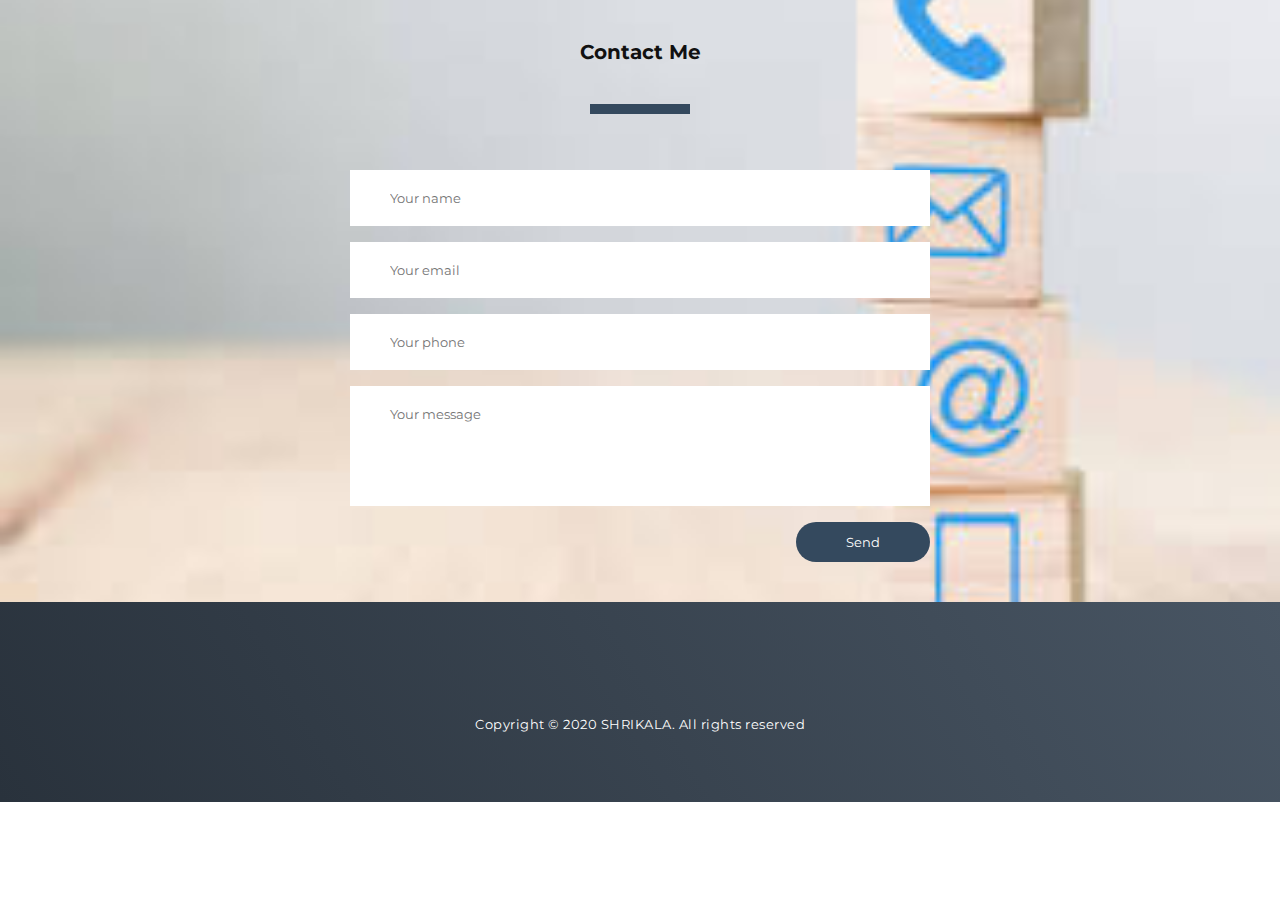
<file: contact-index.html>
<!DOCTYPE html>
<html lang="en" dir="ltr">
  <head>
    <meta charset="utf-8">
    <title></title>
    <link rel="stylesheet" href="style.css">
    <meta name="viewport" content="width=device-width, initial-scale=1">
  </head>
  <body>

<div class="contact-section">

  <h1>Contact Me</h1>
  <div class="border"></div>
  <form class="contact-form" action="index.html" method="post">
    <input type="text" class="contact-form-text" placeholder="Your name">
    <input type="email" class="contact-form-text" placeholder="Your email">
    <input type="text" class="contact-form-text" placeholder="Your phone">
    <textarea class="contact-form-text" placeholder="Your message" font-color="white"></textarea>
    <input type="submit" class="contact-form-btn" value="Send">
    <a href="index.html"></a>
  </form>
</div>
<section id="footer">
  <div class="footer container">
    <p><b>Copyright © 2020 SHRIKALA. All rights reserved</b></p>
  </div>
</section>


  </body>
</html>
</file>
<file: style.css>
@import 'https://fonts.googleapis.com/css?family=Montserrat:300, 400, 700&display=swap';
* {
	padding: 0;
	margin: 0;
	box-sizing: border-box;
}
html {
	font-size: 10px;
	font-family: 'Montserrat', sans-serif;
	scroll-behavior: smooth;
}
a {
	text-decoration: none;
}
.container {
	min-height: 100vh;
	width: 100%;
	display: flex;
	align-items: center;
	justify-content: center;
}
img {
	height: 100%;
	width: 100%;
	object-fit: cover;
}
p {
	color: black;
	font-size: 1.4rem;
	margin-top: 5px;
	line-height: 2.5rem;
	font-weight: 300;
	letter-spacing: .05rem;
}
.section-title {
	font-size: 4rem;
	font-weight: 300;
	color: black;
	margin-bottom: 10px;
	text-transform: uppercase;
	letter-spacing: .2rem;
	text-align: center;
}
.section-title span {
	color: crimson;
}

.cta {
	display: inline-block;
	padding: 10px 30px;
	color: white;
	background-color: transparent;
	border: 2px solid crimson;
	font-size: 2rem;
	text-transform: uppercase;
	letter-spacing: .1rem;
	margin-top: 30px;
	transition: .3s ease;
	transition-property: background-color, color;
}
.cta:hover {
	color: white;
	background-color: crimson;
}
.brand h1 {
	font-size: 3rem;
	text-transform: uppercase;
	color: white;
}
.brand h1 span {
	color: crimson;
}

/* Header section */
#header {
	position: fixed;
	z-index: 1000;
	left: 0;
	top: 0;
	width: 100vw;
	height: auto;
}
#header .header {
	min-height: 8vh;
	background-color: rgba(31, 30, 30, 0.24);
	transition: .3s ease background-color;
}
#header .nav-bar {
	display: flex;
	align-items: center;
	justify-content: space-between;
	width: 100%;
	height: 100%;
	max-width: 1300px;
	padding: 0 10px;
}
#header .nav-list ul {
	list-style: none;
	position: absolute;
	background-color: rgb(31, 30, 30);
	width: 100vw;
	height: 100vh;
	left: 100%;
	top: 0;
	display: flex;
	flex-direction: column;
	justify-content: center;
	align-items: center;
	z-index: 1;
	overflow-x: hidden;
	transition: .5s ease left;
}
#header .nav-list ul.active {
	left: 0%;
}
#header .nav-list ul a {
	font-size: 2.5rem;
	font-weight: 500;
	letter-spacing: .2rem;
	text-decoration: none;
	color: white;
	text-transform: uppercase;
	padding: 20px;
	display: block;
}
#header .nav-list ul a::after {
	content: attr(data-after);
	position: absolute;
	top: 50%;
	left: 50%;
	transform: translate(-50%, -50%) scale(0);
	color: rgba(240, 248, 255, 0.021);
	font-size: 13rem;
	letter-spacing: 50px;
	z-index: -1;
	transition: .3s ease letter-spacing;
}
#header .nav-list ul li:hover a::after {
	transform: translate(-50%, -50%) scale(1);
	letter-spacing: initial;
}
#header .nav-list ul li:hover a {
	color: crimson;
}
#header .hamburger {
	height: 60px;
	width: 60px;
	display: inline-block;
	border: 3px solid white;
	border-radius: 50%;
	position: relative;
	display: flex;
	align-items: center;
	justify-content: center;
	z-index: 100;
	cursor: pointer;
	transform: scale(.8);
	margin-right: 20px;
}
#header .hamburger:after {
	position: absolute;
	content: '';
	height: 100%;
	width: 100%;
	border-radius: 50%;
	border: 3px solid white;
	animation: hamburger_puls 1s ease infinite;
}
#header .hamburger .bar {
	height: 2px;
	width: 30px;
	position: relative;
	background-color: white;
	z-index: -1;
}
#header .hamburger .bar::after,
#header .hamburger .bar::before {
	content: '';
	position: absolute;
	height: 100%;
	width: 100%;
	left: 0;
	background-color: white;
	transition: .3s ease;
	transition-property: top, bottom;
}
#header .hamburger .bar::after {
	top: 8px;
}
#header .hamburger .bar::before {
	bottom: 8px;
}
#header .hamburger.active .bar::before {
	bottom: 0;
}
#header .hamburger.active .bar::after {
	top: 0;
}
/* End Header section */

/* Hero Section */
#hero {
	background-image: url(bg.jpg);
	background-size: cover;
	background-position: top center;
	position: relative;
	z-index: 1;
}
#hero::after {
	content: '';
	position: absolute;
	left: 0;
	top: 0;
	height: 100%;
	width: 100%;
	background-color: #2980b9;
	opacity: .7;
	z-index: -1;
}
#hero .hero {
	max-width: 1200px;
	margin: 0 auto;
	padding: 0 50px;
	justify-content: flex-start;
}
#hero h1 {
	display: block;
	width: fit-content;
	font-size: 4rem;
	position: relative;
	color: transparent;
	animation: text_reveal .5s ease forwards;
	animation-delay: 1s;
}
#hero h1:nth-child(1) {
	animation-delay: 1s;
}
#hero h1:nth-child(2) {
	animation-delay: 2s;
}
#hero h1:nth-child(3) {
	animation: text_reveal_name .5s ease forwards;
	animation-delay: 3s;
}
#hero h1 span {
	position: absolute;
	top: 0;
	left: 0;
	height: 100%;
	width: 0;
	background-color: crimson;
	animation: text_reveal_box 1s ease;
	animation-delay: .5s;
}
#hero h1:nth-child(1) span {
	animation-delay: .5s;
}
#hero h1:nth-child(2) span {
	animation-delay: 1.5s;
}
#hero h1:nth-child(3) span {
	animation-delay: 2.5s;
}

/* End Hero Section */

/* skills Section */
#skills .skills {
	flex-direction: column;
	text-align: center;
	max-width: 1500px;
	margin: 0 auto;
	padding: 100px 0;
}
#skills .service-top {
	max-width: 500px;
	margin: 0 auto;
}
#skills .service-bottom {
	display: flex;
	align-items: center;
	justify-content: center;
	flex-wrap: wrap;
	margin-top: 50px;
}
#skills .service-item {
	flex-basis: 80%;
	display: flex;
	align-items: flex-start;
	justify-content: center;
	flex-direction: column;
	padding: 30px;
	border-radius: 10px;
	background-image: url(./img/img-1.png);
	background-size: cover;
	margin: 10px 5%;
	position: relative;
	z-index: 1;
	overflow: hidden;
}
#skills .service-item::after {
	content: '';
	position: absolute;
	left: 0;
	top: 0;
	height: 100%;
	width: 100%;
	//background-image: linear-gradient(60deg, #29323c 0%, #485563 100%);
	background-image: linear-gradient(60deg, #ddd 0%, #485563 100%);
	opacity: .9;
	z-index: -1;
}
#skills .service-bottom .icon {
	height: 80px;
	width: 80px;
	margin-bottom: 20px;
}
#skills .service-item h2 {
	font-size: 2rem;
	color: white;
	margin-bottom: 10px;
	text-transform: uppercase;
}
#skills .service-item p {
	color: white;
	text-align: left;
}
/* End skills Section */

/* qualification section */
#qualification .qualification {
	flex-direction: column;
	max-width: 1200px;
	margin: 0 auto;
	padding: 100px 0;
}
#qualification .qualification-header h1 {
	margin-bottom: 50px;
}
#qualification .all-qualification {
	display: flex;
	align-items: center;
	justify-content: center;
	flex-direction: row;
}
#qualification .project-item {
	display: flex;
	align-items: center;
	justify-content: center;
	flex-direction: column;
	width: 80%;
	margin: 20px auto;
	overflow: hidden;
	border-radius: 10px;
}
#qualification .project-info {
	padding: 30px;
	flex-basis: 50%;
	height: 100%;
	display: flex;
	align-items: flex-start;
	justify-content: center;
	flex-direction: column;
	//background-image: linear-gradient(60deg, #29323c 0%, #485563 100%);
	 background-image: linear-gradient(60deg, #2980b9 0%, #485563 100%);
	color: white;
}
#qualification .project-info h1 {
	font-size: 4rem;
	font-weight: 500;
}
#qualification .project-info h2 {
	font-size: 1.8rem;
	font-weight: 500;
	margin-top: 10px;
}
#qualification .project-info p {
	color: white;
}
#qualification .project-img {
	flex-basis: 50%;
	height: 300px;
	overflow: hidden;
	position: relative;
}
#qualification .project-img:after {
	content: '';
	position: absolute;
	left: 0;
	top: 0;
	height: 100%;
	width: 100%;
	background-image: linear-gradient(60deg, #29323c 0%, #485563 100%);
	opacity: .7;
}
#qualification .project-img img {
	transition: .3s ease transform;
}
#qualification .project-item:hover .project-img img {
	transform: scale(1.1);
}
/* End qualification section */

/* About Section */
#about .about {
	flex-direction: column-reverse;
	text-align: center;
	max-width: 1200px;
	margin: 0 auto;
	padding: 100px 20px;
}
#about .col-left {
	width: 250px;
	height: 360px;
}
#about .col-right {
	width: 100%;
}
#about .col-right h2 {
	font-size: 1.8rem;
	font-weight: 500;
	letter-spacing: .2rem;
	margin-bottom: 10px;
}
#about .col-right p {
	margin-bottom: 20px;
}
#about .col-right .cta {
	color: black;
	margin-bottom: 50px;
	padding: 10px 20px;
	font-size: 2rem;
}
#about .col-left .about-img {
	height: 100%;
	width: 100%;
	position: relative;
	border: 10px solid white;
}
#about .col-left .about-img::after {
	content: '';
	position: absolute;
	left: -33px;
	top: 19px;
	height: 98%;
	width: 98%;
	border: 7px solid crimson;
	z-index: -1;
}
/* End About Section */

/* contact Section */
#contact .contact {
	flex-direction: column;
	max-width: 1200px;
	margin: 0 auto;
}
#contact .contact-items {
	width: 400px;
}
#contact .contact-item {
	width: 80%;
	padding: 20px;
	text-align: center;
	border-radius: 10px;
	padding: 30px;
	margin: 30px;
	display: flex;
	justify-content: center;
	align-items: center;
	flex-direction: column;
	box-shadow: 0px 0px 18px 0 #0000002c;
	transition: .3s ease box-shadow;
}
#contact .contact-item:hover {
	box-shadow: 0px 0px 5px 0 #0000002c;
}
#contact .icon {
	width: 70px;
	margin: 0 auto;
	margin-bottom: 10px;
}
#contact .contact-info h1 {
	font-size: 2.5rem;
	font-weight: 500;
	margin-bottom: 5px;
}
#contact .contact-info h2 {
	font-size: 1.3rem;
	line-height: 2rem;
	font-weight: 500;
}
/*End contact Section */

/* Footer */
#footer {
	background-image: linear-gradient(60deg, #29323c 0%, #485563 100%);
}
#footer .footer {
	min-height: 200px;
	flex-direction: column;
	padding-top: 50px;
	padding-bottom: 10px;
}
#footer h2 {
	color: white;
	font-weight: 500;
	font-size: 1.8rem;
	letter-spacing: .1rem;
	margin-top: 10px;
	margin-bottom: 10px;
}
#footer .social-icon {
	display: flex;
	margin-bottom: 30px;
}
#footer .social-item {
	height: 50px;
	width: 50px;
	margin: 0 5px;
}
#footer .social-item img {
	filter: grayscale(1);
	transition: .3s ease filter;
}
#footer .social-item:hover img {
	filter: grayscale(0);
}
#footer p {
	color: white;
	font-size: 1.3rem;
}
/* End Footer */

/* Keyframes */
@keyframes hamburger_puls {
	0% {
		opacity: 1;
		transform: scale(1);
	}
	100% {
		opacity: 0;
		transform: scale(1.4);
	}
}
@keyframes text_reveal_box {
	50% {
		width: 100%;
		left: 0;
	}
	100% {
		width: 0;
		left: 100%;
	}
}
@keyframes text_reveal {
	100% {
		color: white;
	}
}
@keyframes text_reveal_name {
	100% {
		color: crimson;
		font-weight: 500;
	}
}
/* End Keyframes */

/* Media Query For Tablet */
@media only screen and (min-width: 768px) {
	.cta {
		font-size: 2.5rem;
		padding: 20px 60px;
	}
	h1.section-title {
		font-size: 6rem;
	}

	/* Hero */
	#hero h1 {
		font-size: 7rem;
	}
	/* End Hero */

	/* skills Section */
	#skills .service-bottom .service-item {
		flex-basis: 45%;
		margin: 2.5%;
	}
	/* End skills Section */

	/* Project */
	#qualification .project-item {
		flex-direction: row;
	}
	#qualification .project-item:nth-child(even) {
		flex-direction: row-reverse;
	}
	#qualification .project-item {
		height: 400px;
		margin: 0;
		width: 100%;
		border-radius: 0;
	}
	#qualification .all-qualification .project-info {
		height: 100%;
	}
	#qualification .all-qualification .project-img {
		height: 100%;
	}
	/* End Project */

	/* About */
	#about .about {
		flex-direction: row;
	}
	#about .col-left {
		width: 600px;
		height: 400px;
		padding-left: 60px;
	}
	#about .about .col-left .about-img::after {
		left: -45px;
		top: 34px;
		height: 98%;
		width: 98%;
		border: 10px solid crimson;
	}
	#about .col-right {
		text-align: left;
		padding: 30px;
	}
	#about .col-right h1 {
		text-align: left;
	}
	/* End About */

	/* contact  */
	#contact .contact {
		flex-direction: column;
		padding: 100px 0;
		align-items: center;
		justify-content: center;
		min-width: 20vh;
	}
	#contact .contact-items {
		width: 100%;
		display: flex;
		flex-direction: row;
		justify-content: space-evenly;
		margin: 0;
	}
	#contact .contact-item {
		width: 30%;
		margin: 0;
		flex-direction: row;
	}
	#contact .contact-item .icon {
		height: 100px;
		width: 100px;
	}
	#contact .contact-item .icon img {
		object-fit: contain;
	}
	#contact .contact-item .contact-info {
		width: 100%;
		text-align: left;
		padding-left: 20px;
	}
	/* End contact  */
}
/* End Media Query For Tablet */

/* Media Query For Desktop */
@media only screen and (min-width: 1200px) {
	/* header */
	#header .hamburger {
		display: none;
	}
	#header .nav-list ul {
		position: initial;
		display: block;
		height: auto;
		width: fit-content;
		background-color: transparent;
	}
	#header .nav-list ul li {
		display: inline-block;
	}
	#header .nav-list ul li a {
		font-size: 1.8rem;
	}
	#header .nav-list ul a:after {
		display: none;
	}
	/* End header */

	#skills .service-bottom .service-item {
		flex-basis: 22%;
		margin: 1.5%;
	}
}
/* End  Media Query For Desktop */


*{
  margin: 0;
  padding: 0;
  font-family: "montserrat",sans-serif;
}
.contact-section{
  background: url(bg1.jpg) no-repeat center;
  background-size: cover;
  padding: 40px 0;
}
.contact-section h1{
  text-align: center;
  color: #111;
}
.border{
  width: 100px;
  height: 10px;
  background: #34495e;
  margin: 40px auto;
}

.contact-form{
  max-width: 600px;
  margin: auto;
  padding: 0 10px;
  overflow: hidden;
}

.contact-form-text{
  display: block;
  width: 100%;
  box-sizing: border-box;
  margin: 16px 0;
  border: 0;
  background: #fff;
  padding: 20px 40px;
  outline: none;
  color: #ddd;
  transition: 0.5s;
}
.contact-form-text:focus{
  box-shadow: 0 0 10px 4px #34495e;
}
textarea.contact-form-text{
  resize: none;
  height: 120px;
}
.contact-form-btn{
  float: right;
  border: 0;
  background: #34495e;
  color: #fff;
  padding: 12px 50px;
  border-radius: 20px;
  cursor: pointer;
  transition: 0.5s;
}
.contact-form-btn:hover{
  background: #2980b9;
}
</file>
